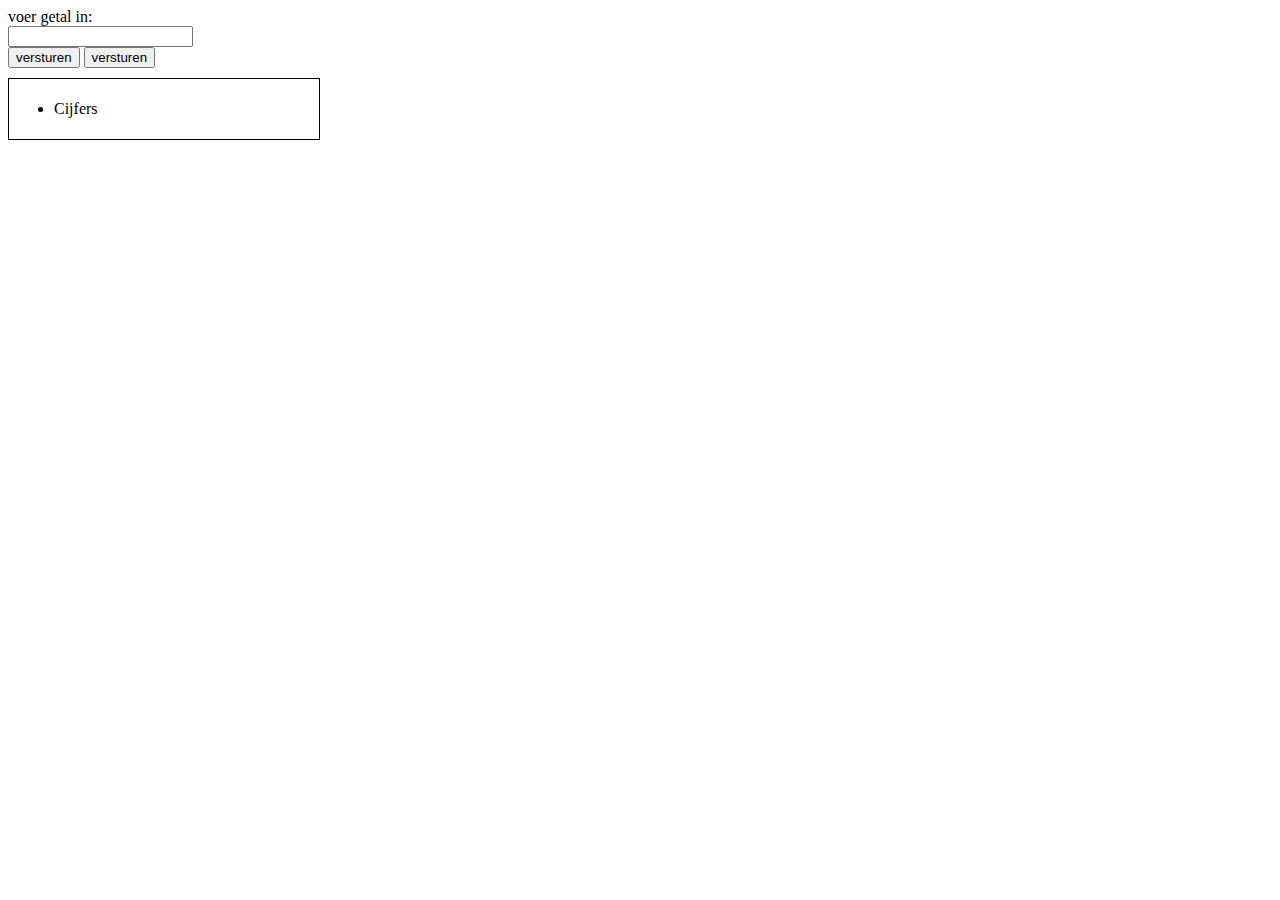
<file: beoordeling/index.html>
<!DOCTYPE html>
<html>
  <head>
    <meta charset="utf-8">
    <title></title>
    <style media="screen">
      #container{
        width: 300px;

        padding: 5px;
        border: solid black 1px;
        margin-top: 10px;

      }
    </style>
    <script src="javascript.js" charset="utf-8"></script>
  </head>
  <body>
<form method="post">
  <label>voer getal in:</label><br>
  <input type="number" id="getal">


</form>
<button  onclick="set('0')">versturen</button>
<button  onclick="set('1')">versturen</button>
<div id="container" >
  <ul id="myUL">
    <li>Cijfers</li>
    <span id="uitkomst"></span> <span id="uitkomstDeel"></span>
    </ul>
</div>
  </body>
</html>
</file>
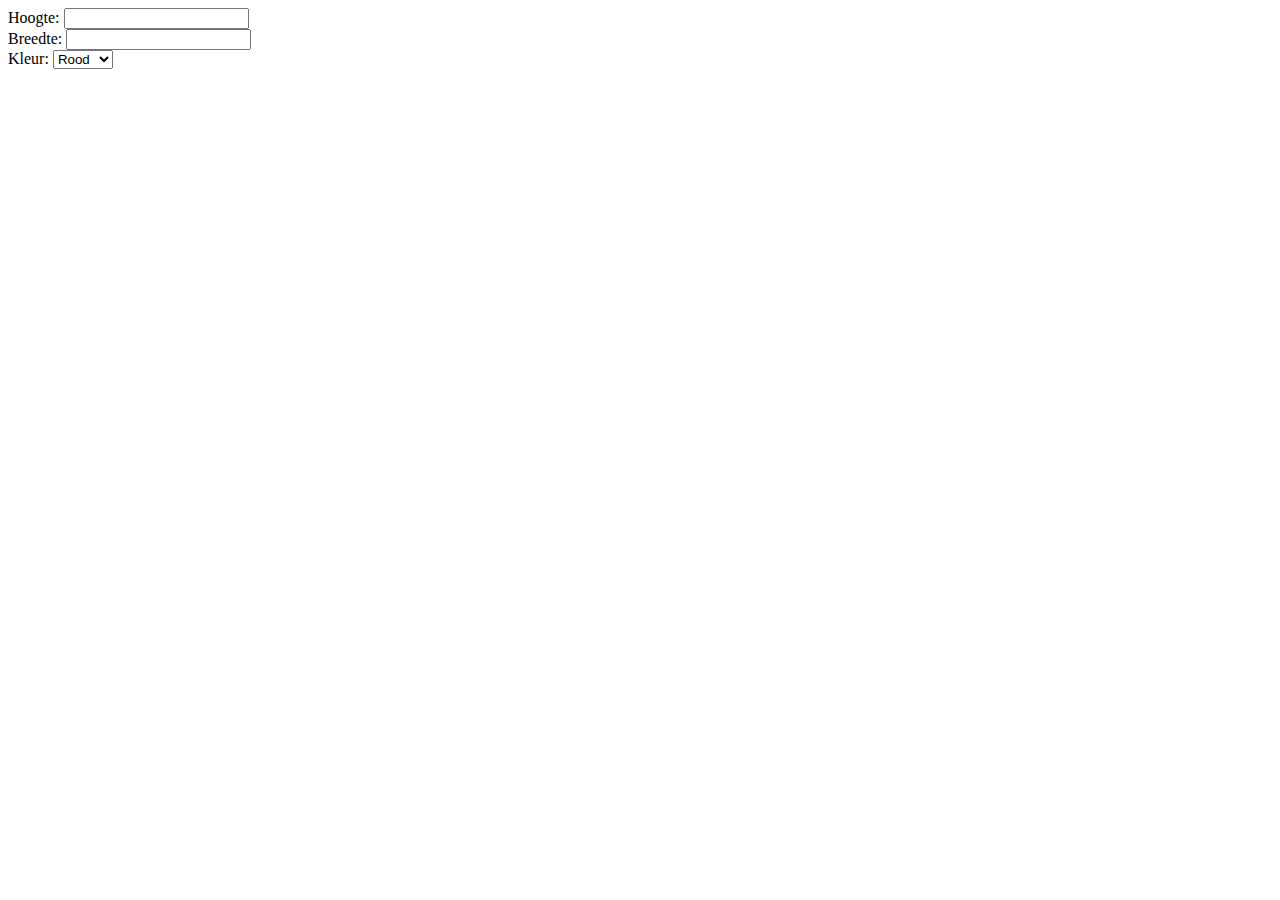
<file: blockje/index.html>
<!DOCTYPE html>
<html>
  <head>
    <script src="javascript.js"></script>
    <meta charset="utf-8">
    <title></title>
    <style media="screen">
        #Blokje2{
        margin-left: auto;
        margin-right: auto;
        position: relative;;
        top:25%;
        bottom: 50%;
      }
    </style>
  </head>
  <body>
    <div class="">
      <form name="myForm" action="" method="post">
        <label>Hoogte:</label>
        <input type="text"   id="Hoogte" ><br>
        <label>Breedte:</label>
        <input type="text"   id="Breedte" ><br>
        <label>Kleur:</label>
        <select id="Kleur" name="Kleur" >
          <option value="red">Rood</option>
          <option value="yellow">Geel</option>
          <option value="blue">Blauw</option>
          <option value="green">Groen</option>
          <option value="gray">Grijs</option>
          <option value="black">Zwart</option>
        </select>
      </form>
    </div>

    <div id="Blokje">
      <div id="Blokje2">

      </div>
    </div>

  </body>
</html>
</file>
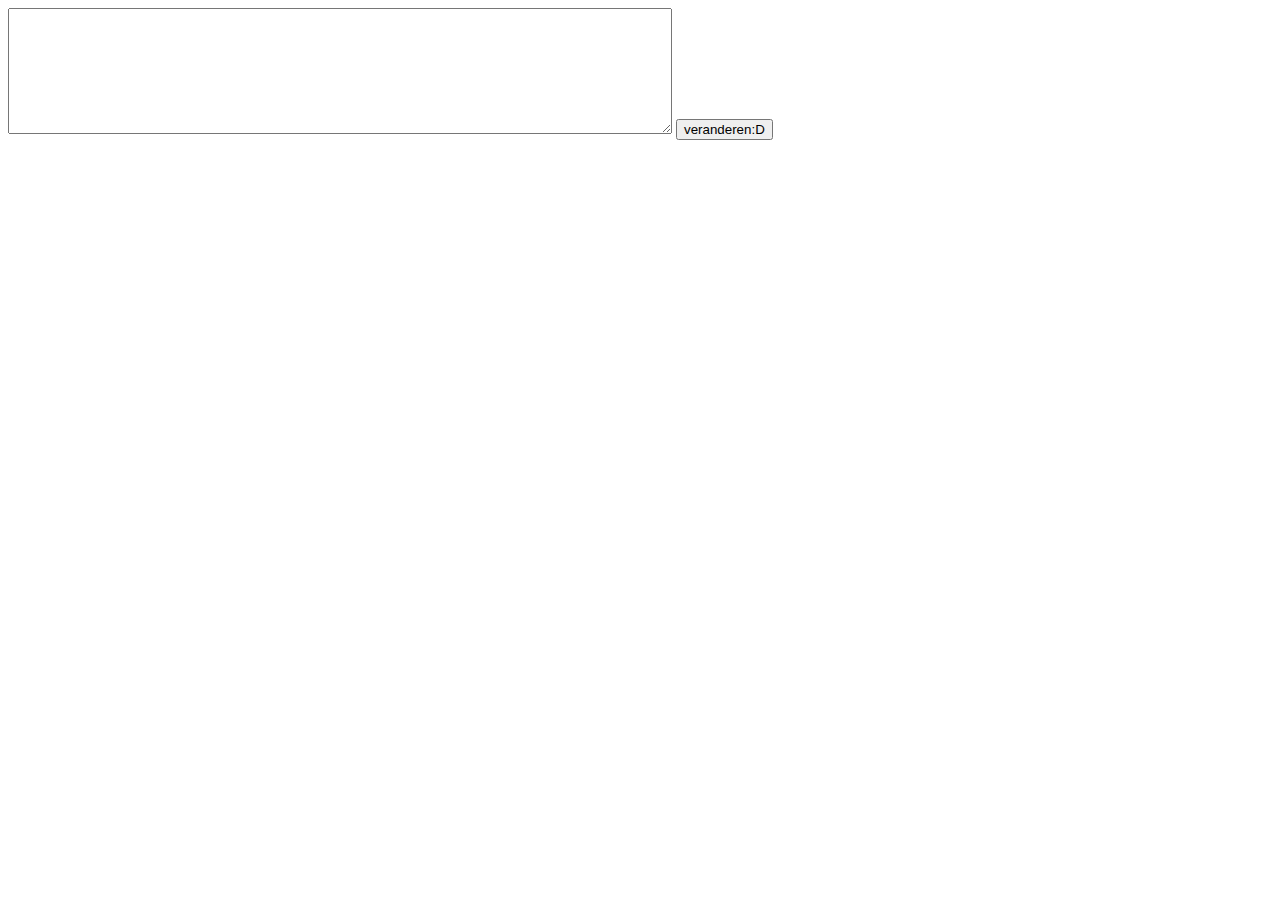
<file: inputGG/index.html>
<!DOCTYPE html>
<html>
  <head>
    <meta charset="utf-8">
    <title></title>
    <script src="javascript.js" charset="utf-8"></script>
  </head>
  <body>
    <form>
      <textarea id="text" rows="8" cols="80"></textarea>
      <button onclick="Send()">veranderen:D</button>
    </form>
    <div id="Show">

    </div>
  </body>
</html>
</file>
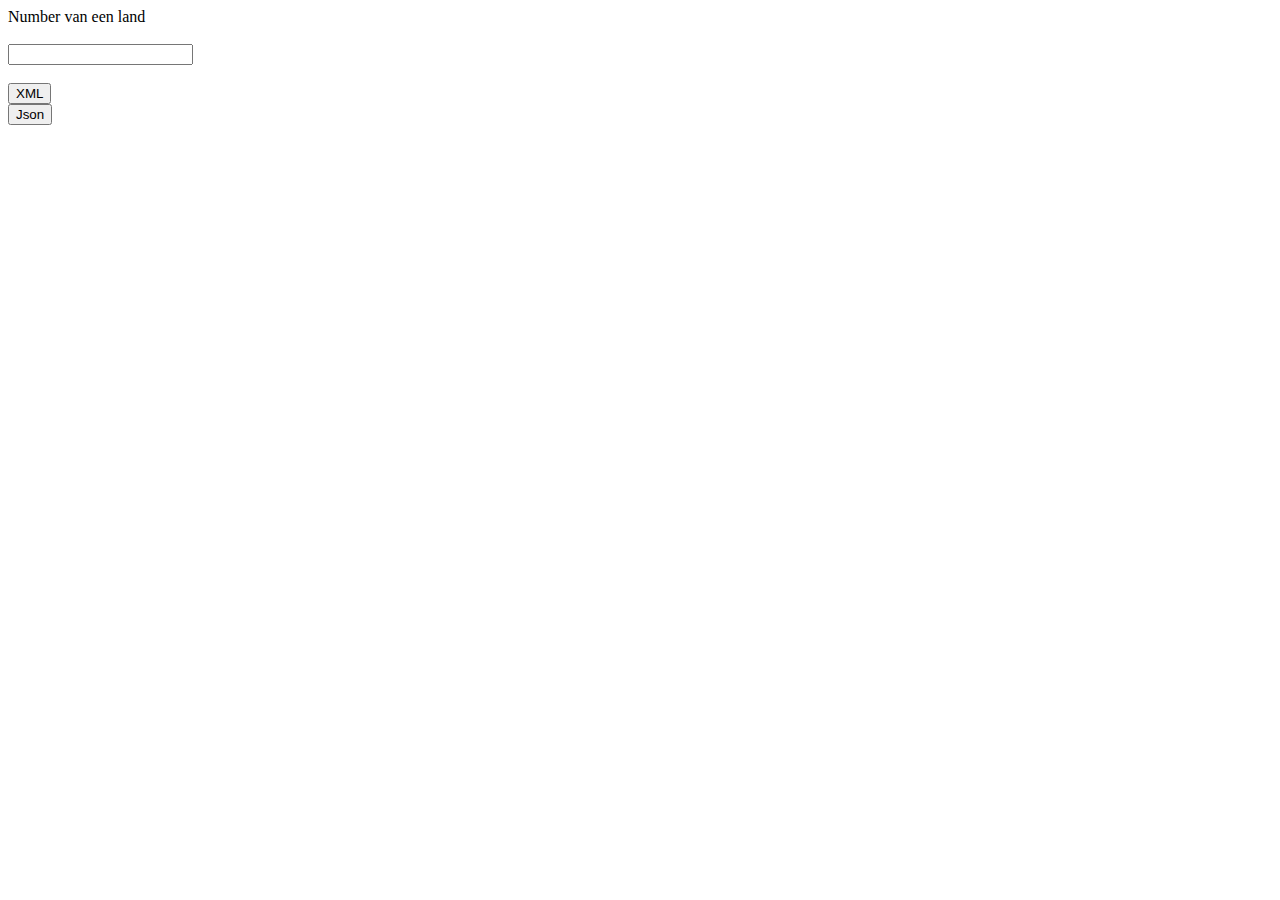
<file: api/api.html>
<!DOCTYPE html>
<html>
  <head>
    <script src="ajax.js" charset="utf-8"></script>
    <meta charset="utf-8">
    <title></title>
  </head>
  <body>
    <label>Number van een land</label><br><br>
    <input type="text" name="" value="" id="number"><br><br>
    <button onclick="Seturl()" name="button" value="">XML</button><br>
    <button onclick="Gourl()" name="button" value="">Json</button><br>

    <div id="content"> 

    </div>
    <table>
      <tr>

      </tr>
    </table>
  </body>
</html>
</file>
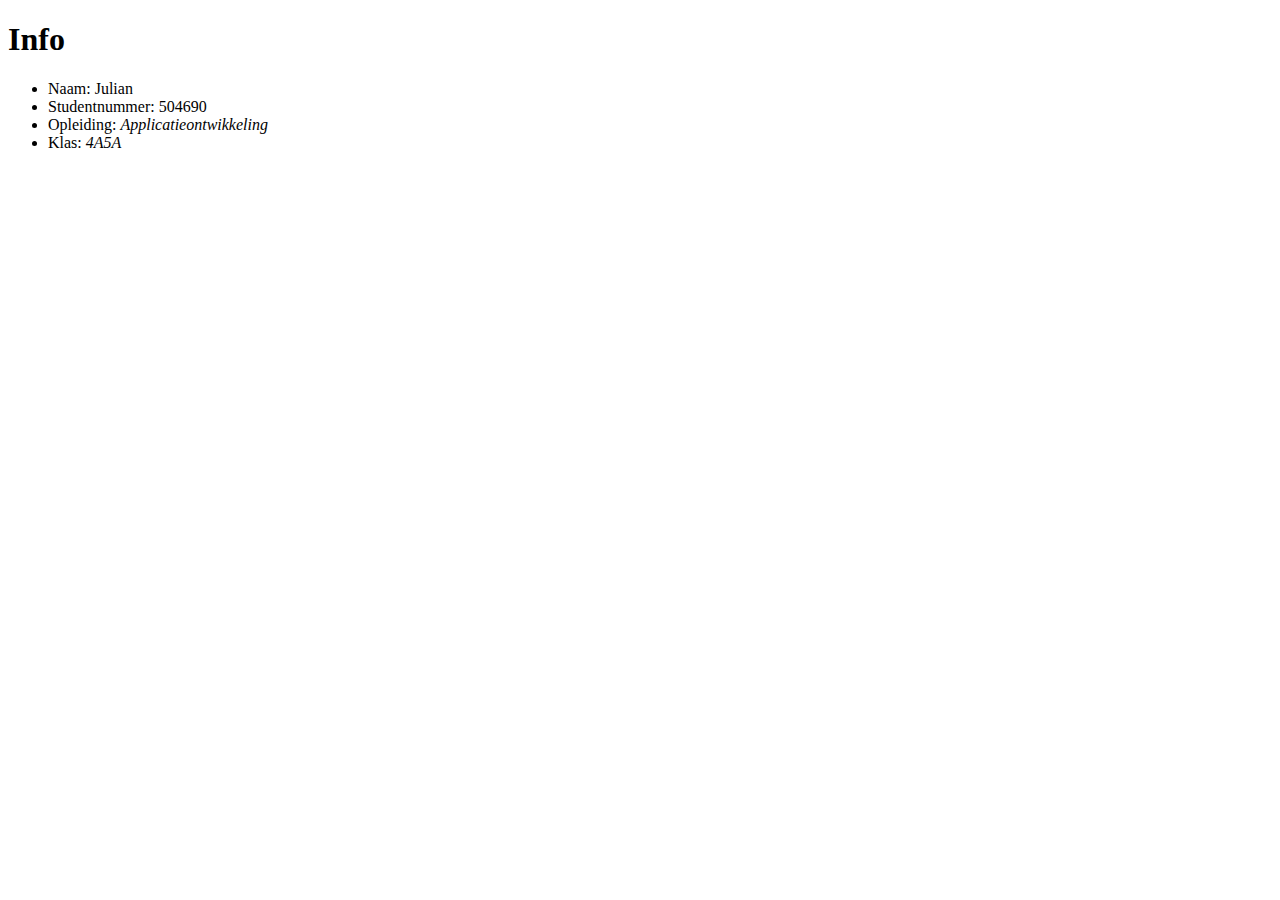
<file: week7/html.html>
<!DOCTYPE html>
<html>
<head>
    <meta charset="utf-8"/>
    <title>Info</title>
    <style>

        .listitem {
            color: red;
        }

        .prefilled {
            font-style: italic;
        }

    </style>
</head>
<body>
    <h1>Info</h1>

    <ul>
        <li>Naam: <span id="name">Julian</span></li>
        <li>Studentnummer: <span id="studentnumber">504690</span></li>
        <li>Opleiding: <span class="prefilled">Applicatieontwikkeling</span></li>
        <li>Klas: <span class="prefilled">4A5A</span></li>
    </ul>
</body>
</html>
<script type="text/javascript">
  document.getElementById("name")innerHTML = "julian";
  document.getElementById("studentnumber")innerHTML = "504690";
  var x = document.getElementsByClassName("intro");
  for (i = 0; i < x.length; i++) {
    x.classList.remove("prefilled");
}

</script>
<!--
JavaScript Opdracht:
1) Vul je eigen naam en studentnummer in de <span> elementen.
2) Voeg aan alle <li> elementen de class "listitem" toe.
3) Verwijder de class "prefilled" uit alle elementen die deze class hebben.

-->
</file>
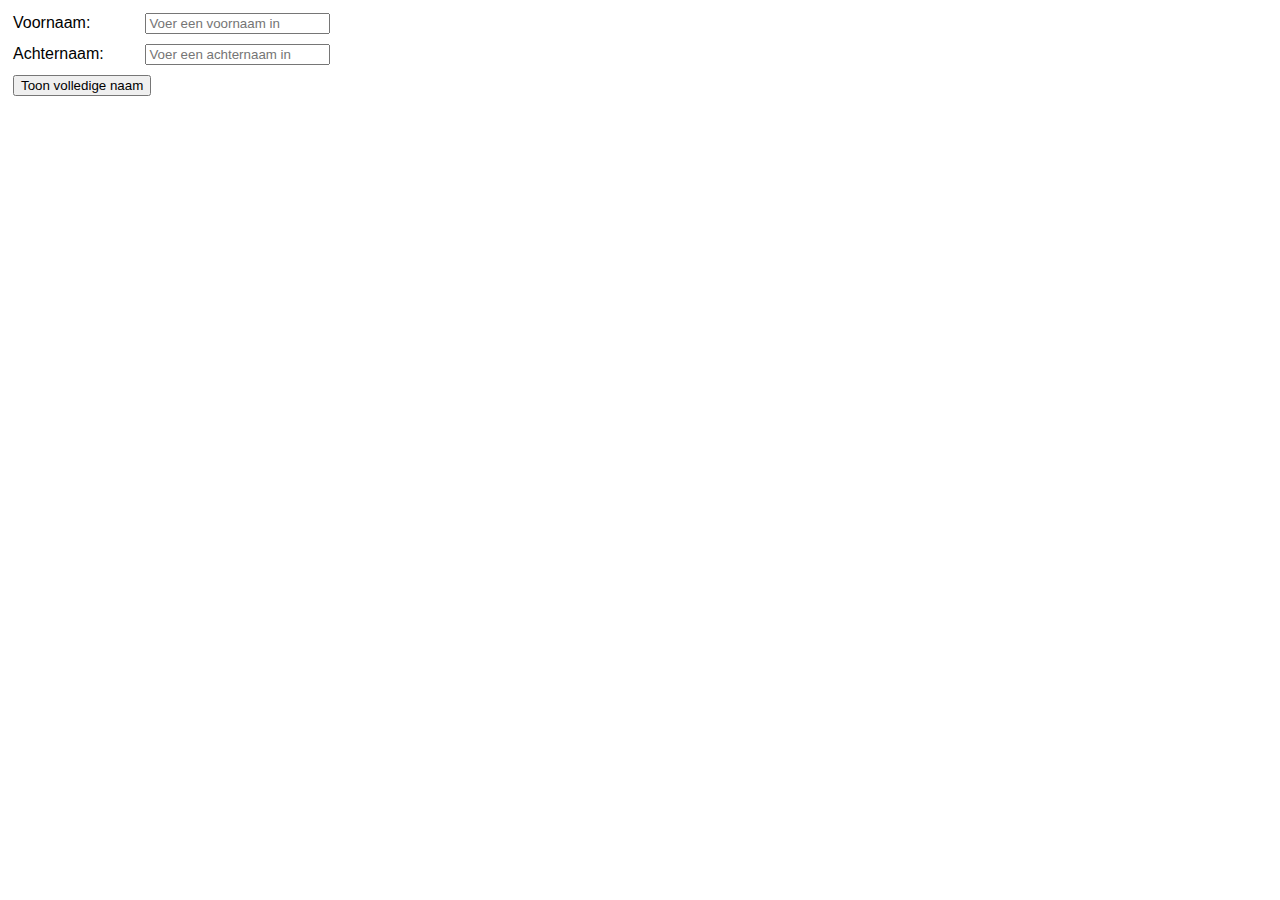
<file: Nette-Code-master/fullname/fullname.html>
<!DOCTYPE html>
<html lang=nl>
<head>
    <meta charset=utf-8>
    <title>Volledige Naam</title>
    <style>
          body{
            font-family: "Arial";
        }
          div {
            padding: 5px;
          }
          label
          {
            display: inline-block;
            width: 8em;
          }
          #result-fullname {
            font-weight: bold;
        }
    </style>
</head>
<Body>
  <form>
    <div>
        <label for="firstname">Voornaam:</label>
        <input id="firstname" name="firstname" type=  text placeholder="Voer een voornaam in">
    </div>
    <div>
      <label for="lastname">Achternaam:</label>
      <input id="lastname" name="lastname" type="text" placeholder="Voer een achternaam in">
    </div>
    <div>
      <button type= "button" id="show-fullname">Toon volledige naam</button>
    </div>
  </form>
  <div id="result-fullname"></div>

<script>

        function showFullname(){
          var firstname = document.getElementById("firstname").value;var lastname = document.getElementById("lastname").value;
          var fullname = getFullName(firstname, lastname);
          document.getElementById("result-fullname").innerHTML = fullname;
        }
        function getFullName(firstname, lastname) {
              var fullname = firstname + " " + lastname;
              return fullname;
            }
          // button event
            document.getElementById("show-fullname").addEventListener("click", showFullname);
    </script>
</body>
</html>
</file>
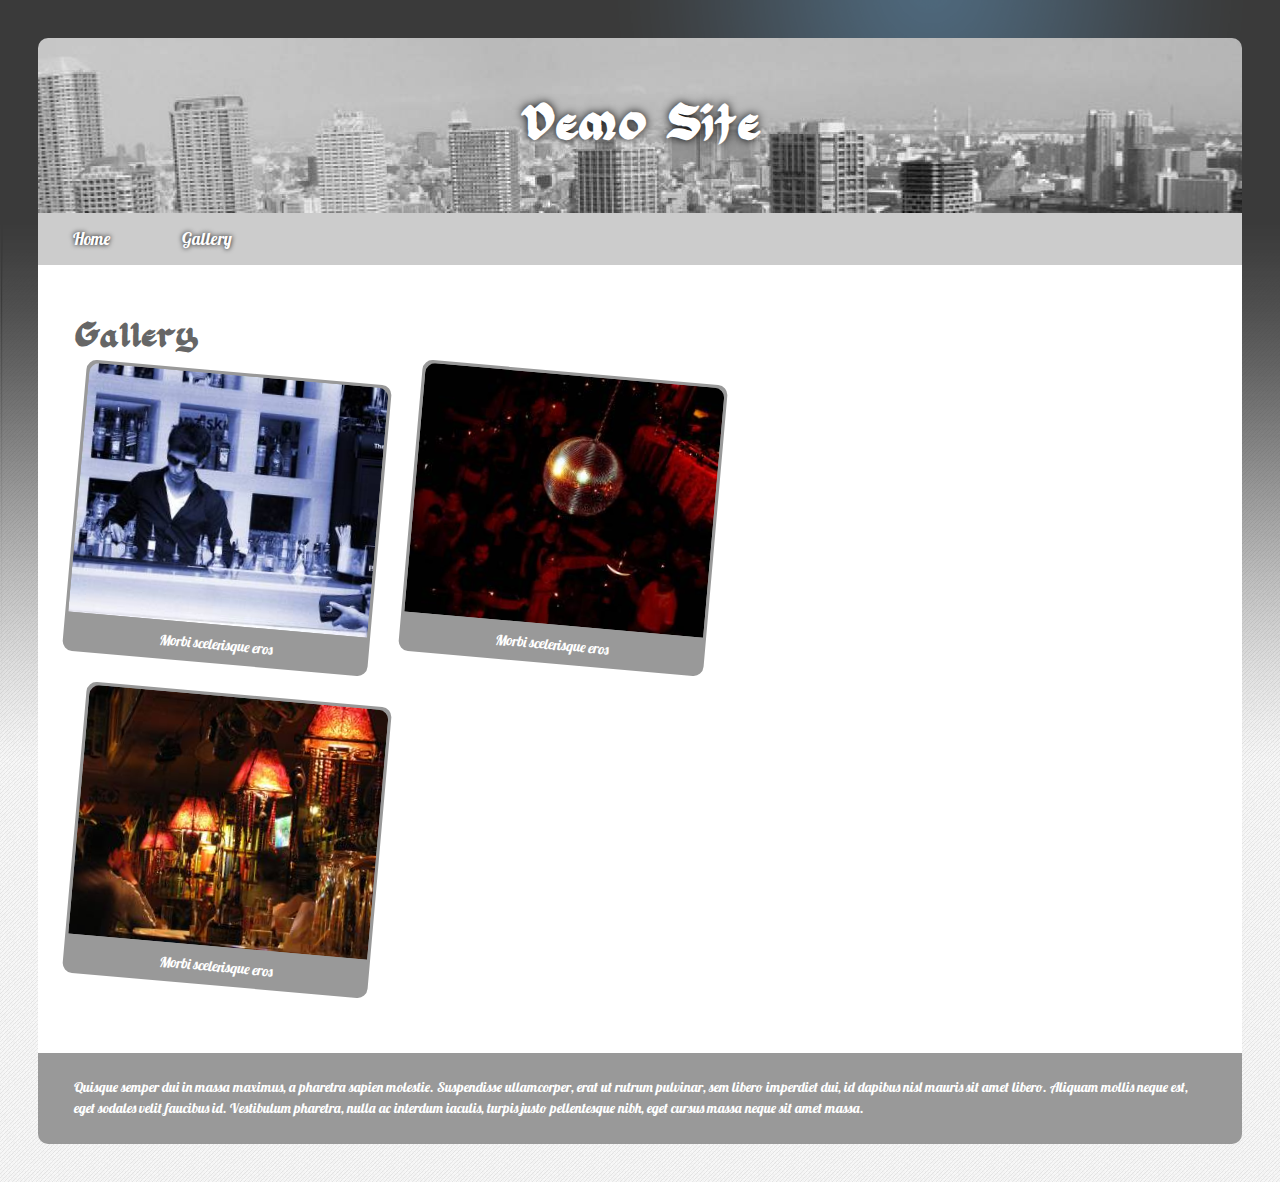
<file: Nette-Code-master/site/gallery.html>
<!DOCTYPE html>
<html>
<head>
  <title>Gallery | Demo Site</title>
  <link rel="stylesheet" href="Style/style.css">
  <style>

</style>
</head>
<body class="gallery-page no-sidebar-layout">
    <header id="header">
        <h2 class="site-title">Demo Site</h2>
    </header>

    <nav id="main-nav">
        <ul>
            <li><a href="home.html">Home</a></li>
            <li><a href="gallery.html">Gallery</a></li>
        </ul>
    </nav>

    <div id="content-container">
        <main id="main-content">
            <h1>Gallery</h1>

            <ul class="gallery">
                <li>
                    <figure>
                        <img src="Images/nightlife-1.jpg" alt="">
                        <figcaption>Morbi scelerisque eros</figcaption>
                    </figure>
                </li>
                <li>
                    <figure>
                        <img src="Images/nightlife-2.jpg" alt="">
                        <figcaption>Morbi scelerisque eros</figcaption>
                    </figure>
                </li>
                <li>
                    <figure>
                        <img src="Images/nightlife-3.jpg" alt="">
                        <figcaption>Morbi scelerisque eros</figcaption>
                    </figure>
                </li>
            </ul>
        </main>
    </div>

    <footer id="footer">
        <p>
            Quisque semper dui in massa maximus, a pharetra sapien molestie.
            Suspendisse ullamcorper, erat ut rutrum pulvinar, sem libero imperdiet
            dui, id dapibus nisl mauris sit amet libero. Aliquam mollis neque est,
            eget sodales velit faucibus id. Vestibulum pharetra, nulla ac interdum
            iaculis, turpis justo pellentesque nibh, eget cursus massa neque sit
            amet massa.
        </p>
    </footer>
</body>
</html>
</file>
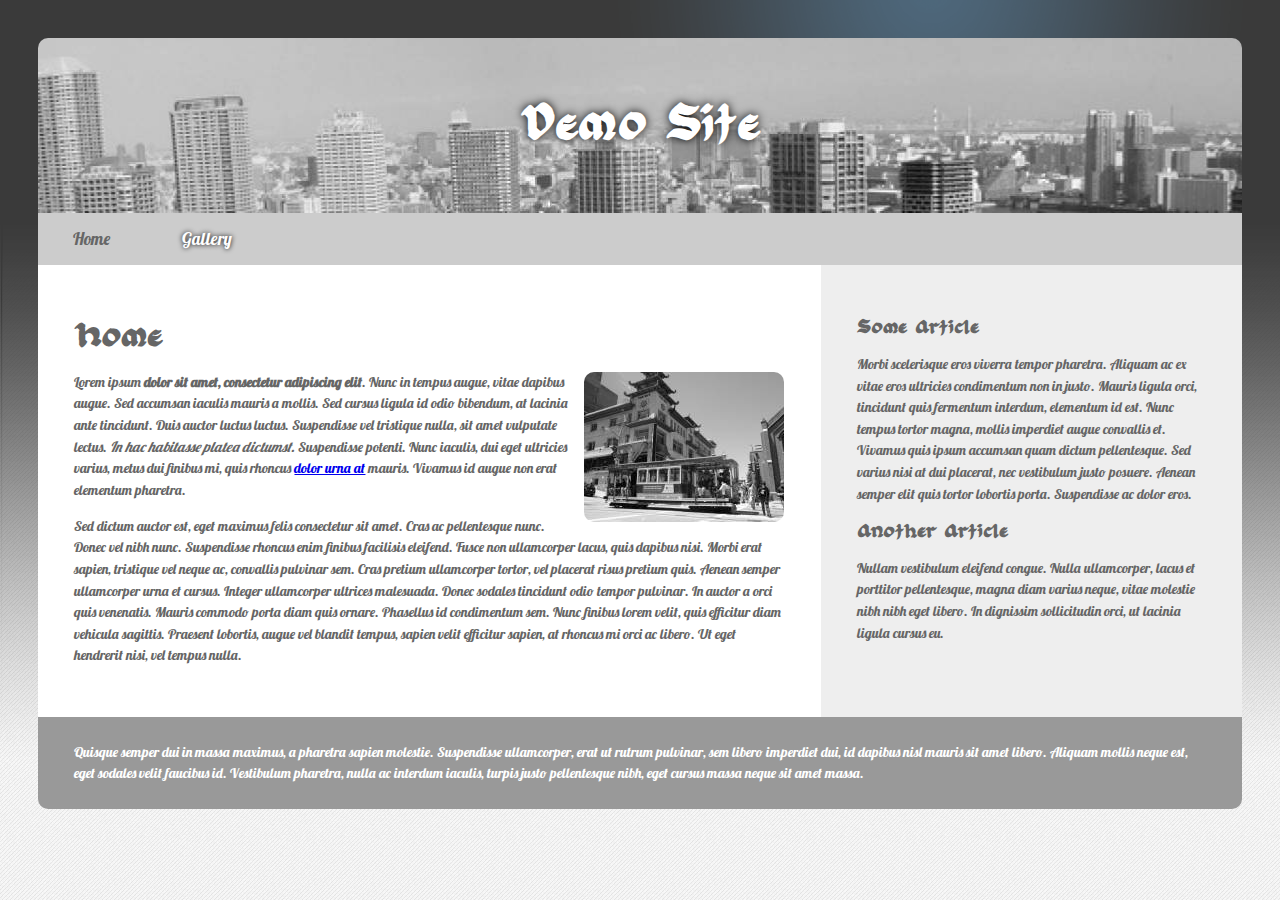
<file: Nette-Code-master/site/home.html>
<!DOCTYPE html>
<html >
<head>
    <title>Home | Demo Site</title>
    <link rel="stylesheet" href="Style/style.css">
</head>
<body class="home-page sidebar-layout">
    <header id="header">
        <h2 class="site-title">Demo Site</h2>
    </header>

    <nav id="main-nav">
        <ul>
            <li class="active"><a href="home.html">Home</a></li>
            <li><a href="gallery.html">Gallery</a></li>
        </ul>
    </nav>

    <div id="content-container">
        <main id="main-content">
            <h1>Home</h1>

            <p>
                <img src="Images/city-200-150.jpg" alt="Beautiful city">
                Lorem ipsum <strong>dolor sit amet, consectetur adipiscing elit</strong>. Nunc in
                tempus augue, vitae dapibus augue. Sed accumsan iaculis mauris a
                mollis. Sed cursus ligula id odio bibendum, at lacinia ante tincidunt.
                Duis auctor luctus luctus. Suspendisse vel tristique nulla, sit amet
                vulputate lectus. <em>In hac habitasse platea dictumst.</em> Suspendisse potenti.
                Nunc iaculis, dui eget ultricies varius, metus dui finibus mi, quis
                rhoncus <a href="http://google.nl" target="_blank">dolor urna at</a> mauris. Vivamus
                id augue non erat elementum pharetra.
            </p>

            <p>
                    Sed dictum auctor est, eget maximus felis consectetur sit amet. Cras ac
                    pellentesque nunc. Donec vel nibh nunc. Suspendisse rhoncus enim finibus
                    facilisis eleifend. Fusce non ullamcorper lacus, quis dapibus nisi. Morbi
                    erat sapien, tristique vel neque ac, convallis pulvinar sem. Cras pretium
                    ullamcorper tortor, vel placerat risus pretium quis. Aenean semper
                    ullamcorper urna et cursus. Integer ullamcorper ultrices malesuada. Donec
                    sodales tincidunt odio tempor pulvinar. In auctor a orci quis venenatis.
                    Mauris commodo porta diam quis ornare. Phasellus id condimentum sem. Nunc
                    finibus lorem velit, quis efficitur diam vehicula sagittis. Praesent
                    lobortis, augue vel blandit tempus, sapien velit efficitur sapien, at
                    rhoncus mi orci ac libero. Ut eget hendrerit nisi, vel tempus nulla.
            </p>
        </main>

        <aside id="sidebar">
            <section>
                <article>
                    <h3>Some Article</h3>
                    <p>
                        Morbi scelerisque eros viverra tempor pharetra. Aliquam ac ex
                        vitae eros ultricies condimentum non in justo. Mauris ligula orci,
                        tincidunt quis fermentum interdum, elementum id est. Nunc tempus
                        tortor magna, mollis imperdiet augue convallis et. Vivamus quis
                        ipsum accumsan quam dictum pellentesque. Sed varius nisi at dui
                        placerat, nec vestibulum justo posuere. Aenean semper elit quis
                        tortor lobortis porta. Suspendisse ac dolor eros.
                    </p>
                </article>

                <article>
                    <h3>Another Article</h3>
                    <p>
                        Nullam vestibulum eleifend congue. Nulla ullamcorper, lacus et
                        porttitor pellentesque, magna diam varius neque, vitae molestie
                        nibh nibh eget libero. In dignissim sollicitudin orci, ut lacinia
                        ligula cursus eu.
                    </p>
                </article>
            </section>
        </aside>
    </div>

    <footer id="footer">
        <p>
            Quisque semper dui in massa maximus, a pharetra sapien molestie.
            Suspendisse ullamcorper, erat ut rutrum pulvinar, sem libero imperdiet
            dui, id dapibus nisl mauris sit amet libero. Aliquam mollis neque est,
            eget sodales velit faucibus id. Vestibulum pharetra, nulla ac interdum
            iaculis, turpis justo pellentesque nibh, eget cursus massa neque sit
            amet massa.
        </p>
    </footer>
</body>
</html>
</file>
<file: Nette-Code-master/site/Style/style.css>
/*******************************************************************
    Style Demo Site
 *******************************************************************/


/*-----------------------------------------------------------------
    Basic style
  -----------------------------------------------------------------*/

body {
    color: #666;
    background-color: #eee;
    font-family: verdana;
    font-size: 0.9em;
    margin: 3%;
}


p {
    line-height: 1.5em;
}

#header {
    background-color: #999;
    color: white;
}

#main-nav {
    background-color: #ccc;
}

#content-container {
    background: #fff;
}

#main-content {
    background: #fff;
}

#sidebar {
    background: #fff;
}

#footer {
    background-color: #999;
    color: white;
}

#footer p {
    margin: 0;
    padding: 0;
}

.site-title {
    font-size: 3em;
    margin: 0;
    text-shadow: 0px 0px 10px #000;
}


/*-----------------------------------------------------------------
    Float
  -----------------------------------------------------------------*/

p img {
    float: right;
    margin-left: 1em;
}


/*-----------------------------------------------------------------
    Page Layout - Positioning
  -----------------------------------------------------------------*/

#header {
    text-align: center;
    line-height: 175px;
    height: 175px;
}

#content-container {
    overflow: auto;
}

#main-content {
    width: 59%;
    float: left;
    padding: 3%;
}

#sidebar {
    width: 29%;
    float: right;
    padding: 3%;
}

#footer {
    clear: both;
    padding: 2% 3%;
}


/*-----------------------------------------------------------------
    Navigation
  -----------------------------------------------------------------*/

#main-nav ul {
    margin: 0;
    padding: 0;
}

#main-nav li {
    display: inline;
    list-style-type: none;
}

#main-nav li a {
    display: inline-block;
    color: #fff;
    padding-left: 2em;
    padding-right: 2em;
    font-size: 1.2em;
    line-height: 3em;
    text-decoration: none;
    text-shadow: 0px 0px 5px #000;
}

#main-nav li a:hover {
    background-color: #333;
}

#main-nav li.active a {
    color: #666;
    text-shadow: none;
}


/*-----------------------------------------------------------------
    Float Background Height Fixes
  -----------------------------------------------------------------*/

/* first clear all background-colors (set to transparent) */
.sidebar-layout #content-container,
.sidebar-layout #main-content,
.sidebar-layout #sidebar {
    background-color: transparent;
}

/* Fix 1: Background gradient */

.sidebar-layout #content-container {
    background-image: -webkit-linear-gradient(left, #fff, #fff 65%, #eee 65%, #eee 100%);
    background-image: -moz-linear-gradient(left, #fff, #fff 65%, #eee 65%, #eee 100%);
    background-image: -ms-linear-gradient(left, #fff, #fff 65%, #eee 65%, #eee 100%);
    background-image: -o-linear-gradient(left, #fff, #fff 65%, #eee 65%, #eee 100%);
    background-image: linear-gradient(left, #fff, #fff 65%, #eee 65%, #eee 100%);
}

/*-----------------------------------------------------------------
    Background Images
  -----------------------------------------------------------------*/

body {
    background-image: url("../Images/bg.png");
    background-image: url("../Images/bg-2.png"), url("../Images/bg.png");
    background-repeat: no-repeat, repeat;
}

#header {
    background-image: url("../Images/city-1920-175.jpg");
    background-repeat: no-repeat;
    background-position: 50% 50%;
}



/*-----------------------------------------------------------------
    Rounded corners
  -----------------------------------------------------------------*/

#header {
    border-radius: 10px 10px 0 0;
}

#footer {
    border-radius: 0 0 10px 10px;
}

p img {
    border-radius: 10px;
}


/*-----------------------------------------------------------------
    Fonts
  -----------------------------------------------------------------*/

@font-face {
    font-family: "Florante";
    src: url("../--FONTS/FLORLRG.woff") format("woff");
    font-weight: normal;
    font-style: normal;
}

@font-face {
  font-family: "Lobster";
  src: url("../--FONTS/lobster.woff2") format("woff2");
}

body {
    font-family: "Lobster";
}

h1, h2, h3 {
    font-family: "Florante";
}
.gallery {padding: 0;
}

.gallery li{
list-style-type: none;
float: left;
margin-right: 30px;
margin-bottom: 30px;
}


.gallery figure {
background: #999;
color: #fff;
display: inline-block;
margin: 0;
padding: 3px;
border-radius: 10px;
}


.gallery figure img {
border-top-left-radius: 10px;
border-top-right-radius: 10px;
}

.gallery figcaption {
padding: 0.5em 0;
text-align: center;
}

.gallery figure {
transition: transform 1s 0s linear;
transform: rotate(5deg);
}


.gallery figure:hover {
transition: transform 0.5s 0s linear;
transform: rotate(-30deg);
}
</file>
